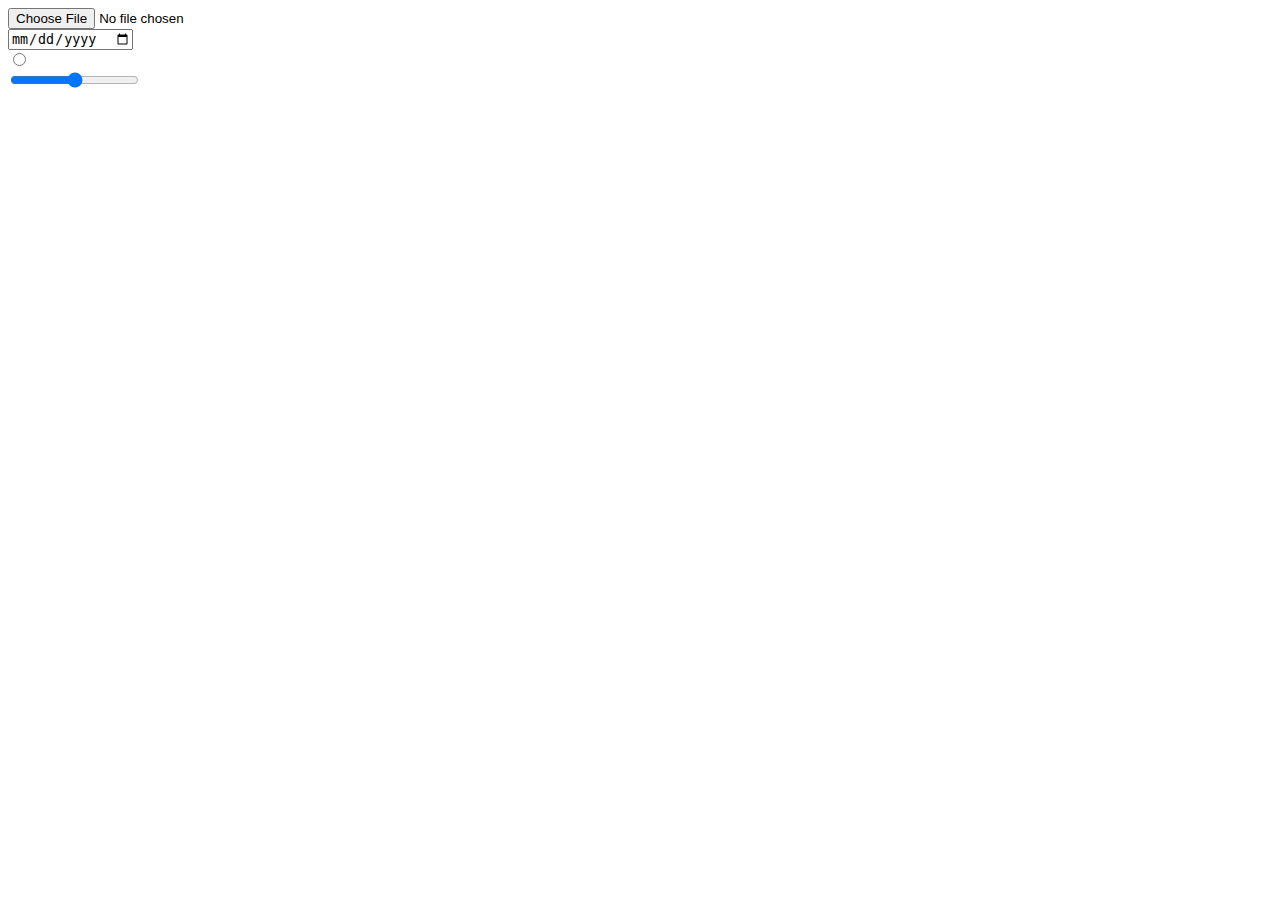
<file: datepicker.html>
<!DOCTYPE html>
<html lang="en">
<head>
    <meta charset="UTF-8">
    <meta http-equiv="X-UA-Compatible" content="IE=edge">
    <meta name="viewport" content="width=device-width, initial-scale=1.0">
    <title>Document</title>
</head>
<body>
<form action="" method="get">
    <input type="file" name="" id=""><br>
    <input type="date" name="" id=""><br>
    <input type="radio" name="" id=""><br>
    <input type="range" name="grade" id="100"><br>
</form>  
</body>
</html>
</file>
